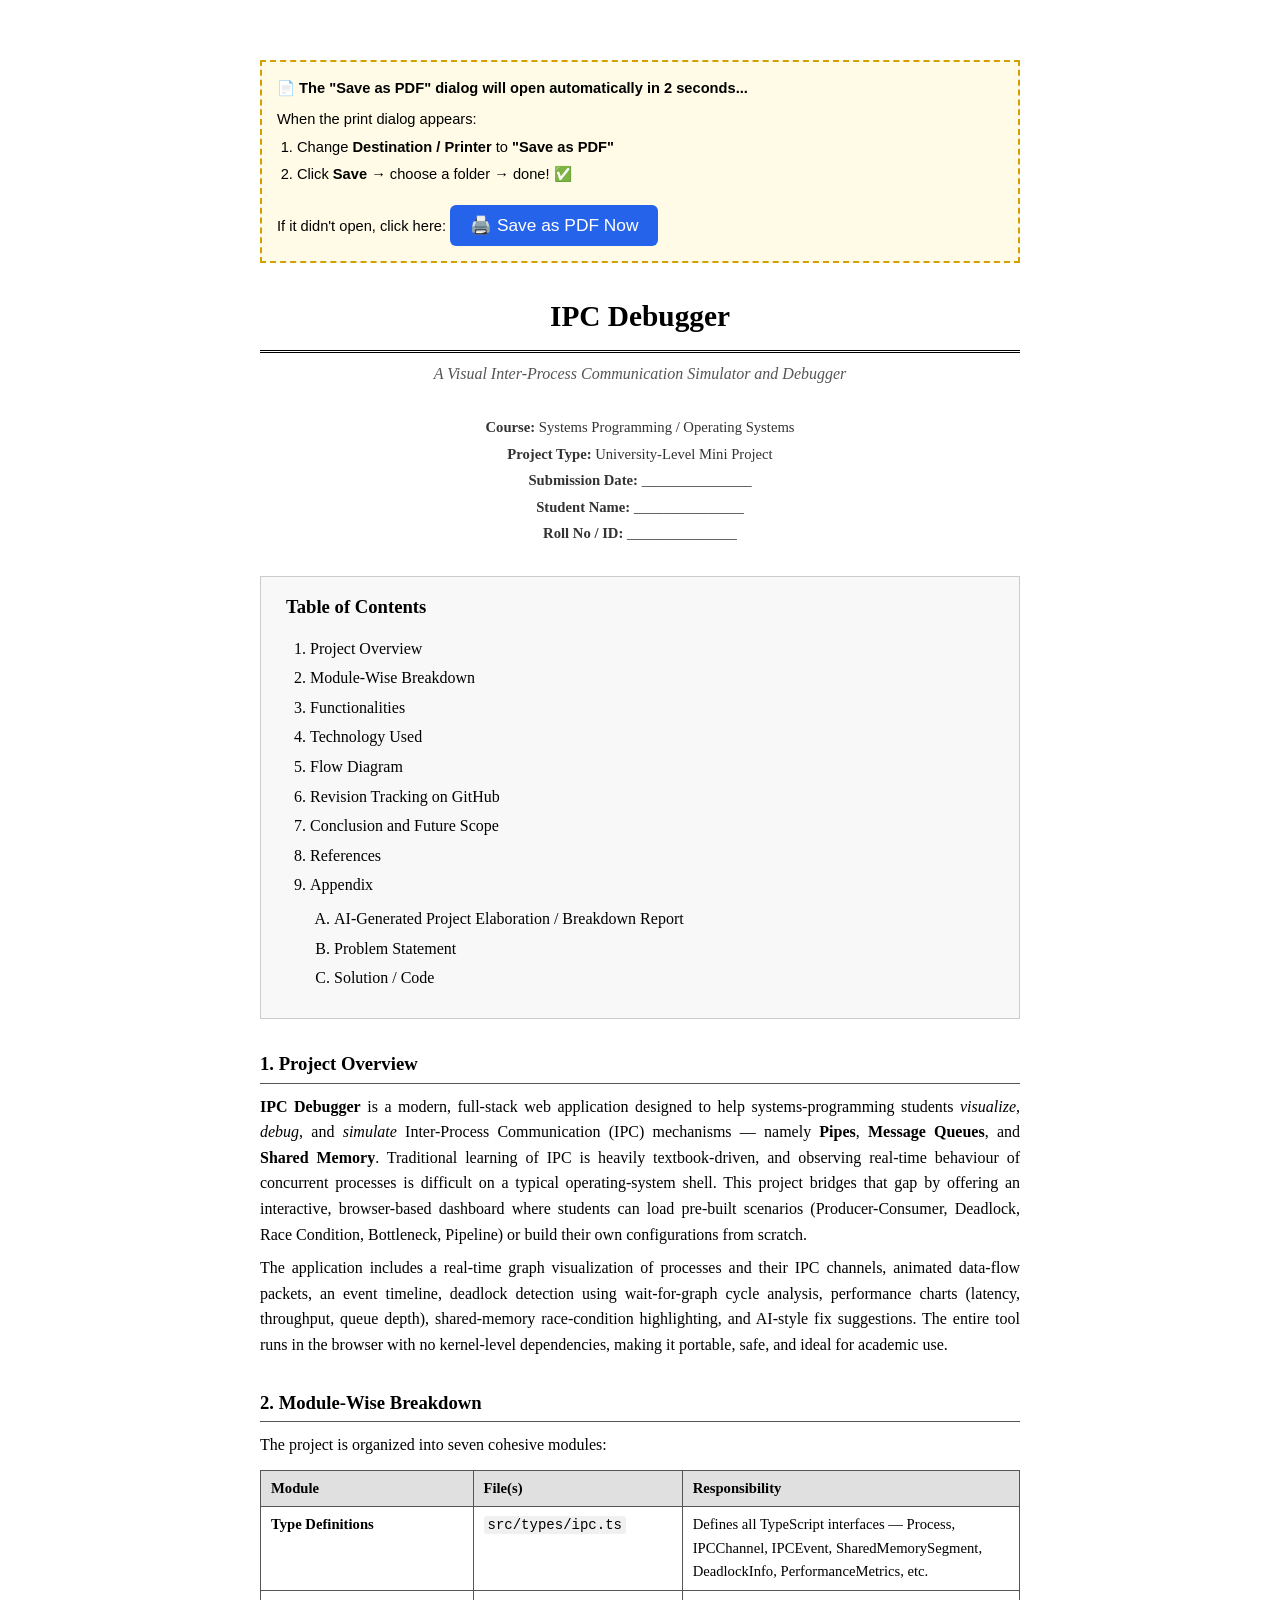
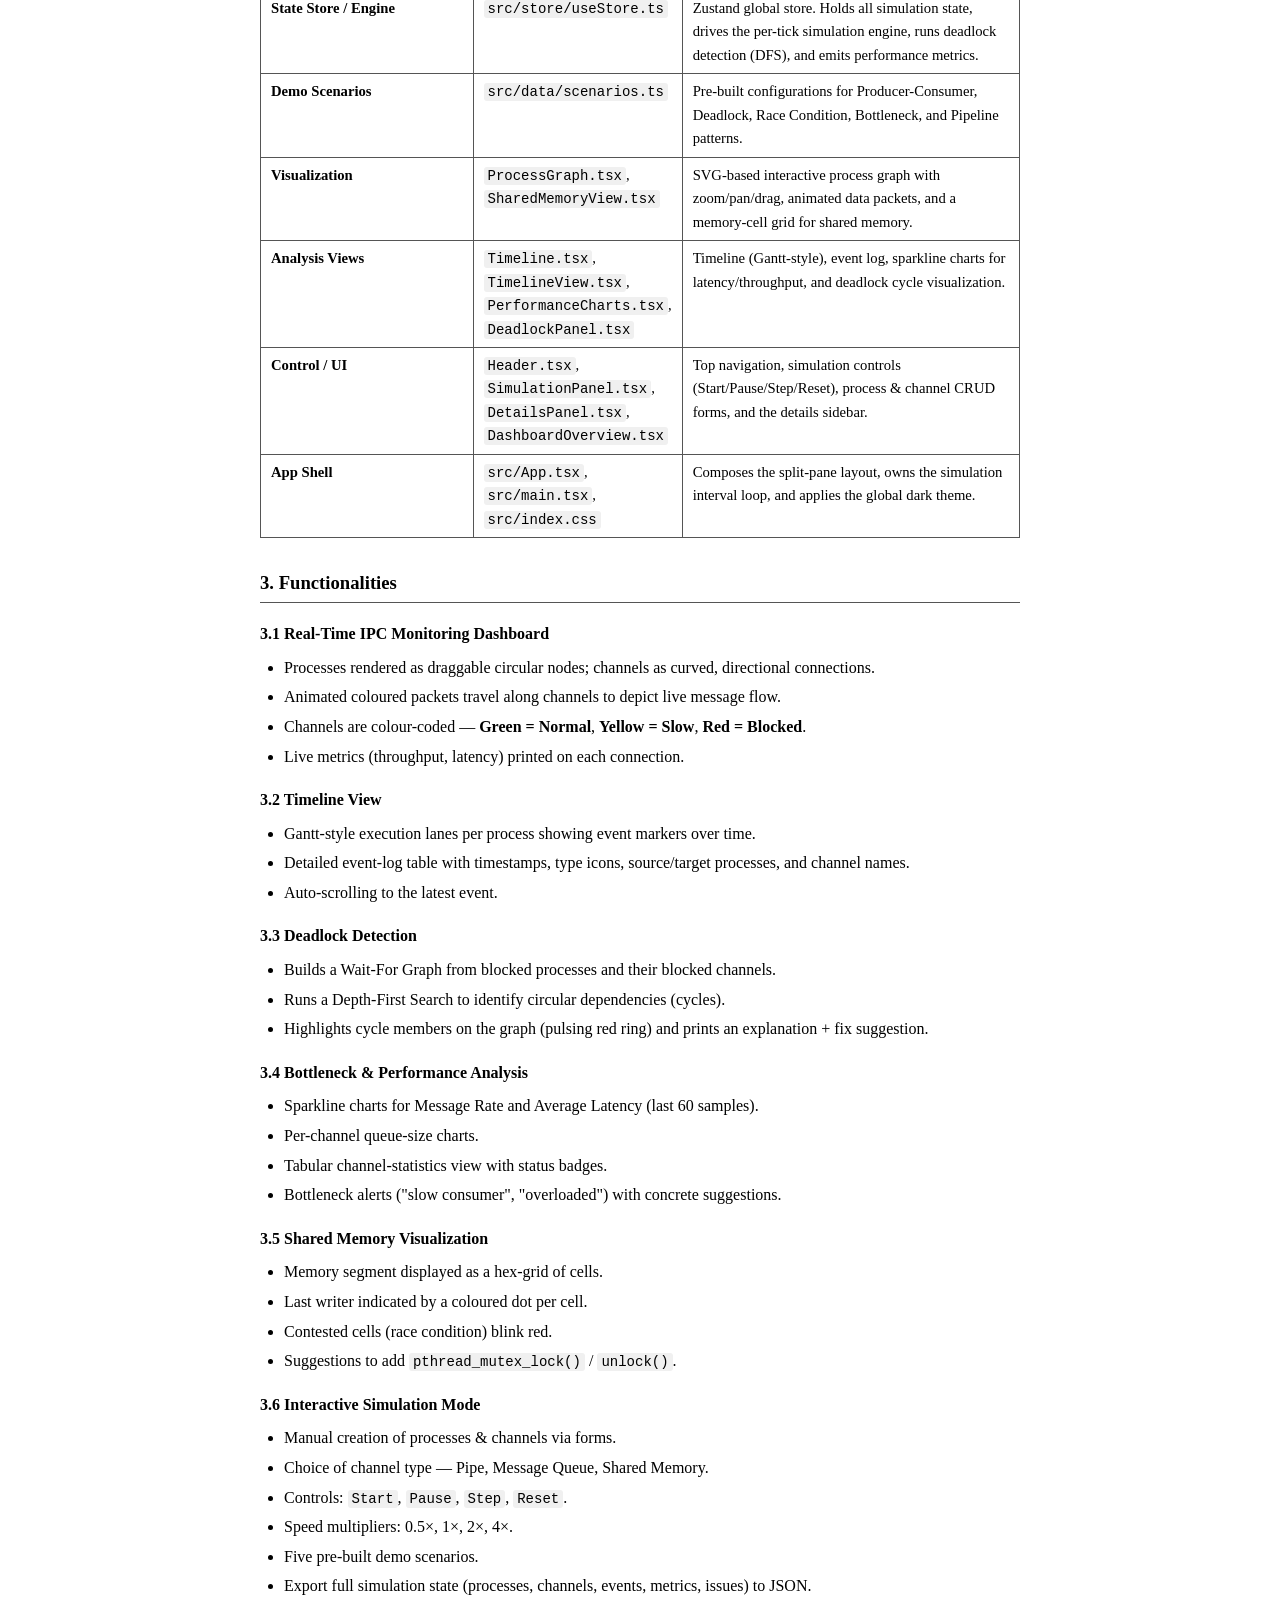
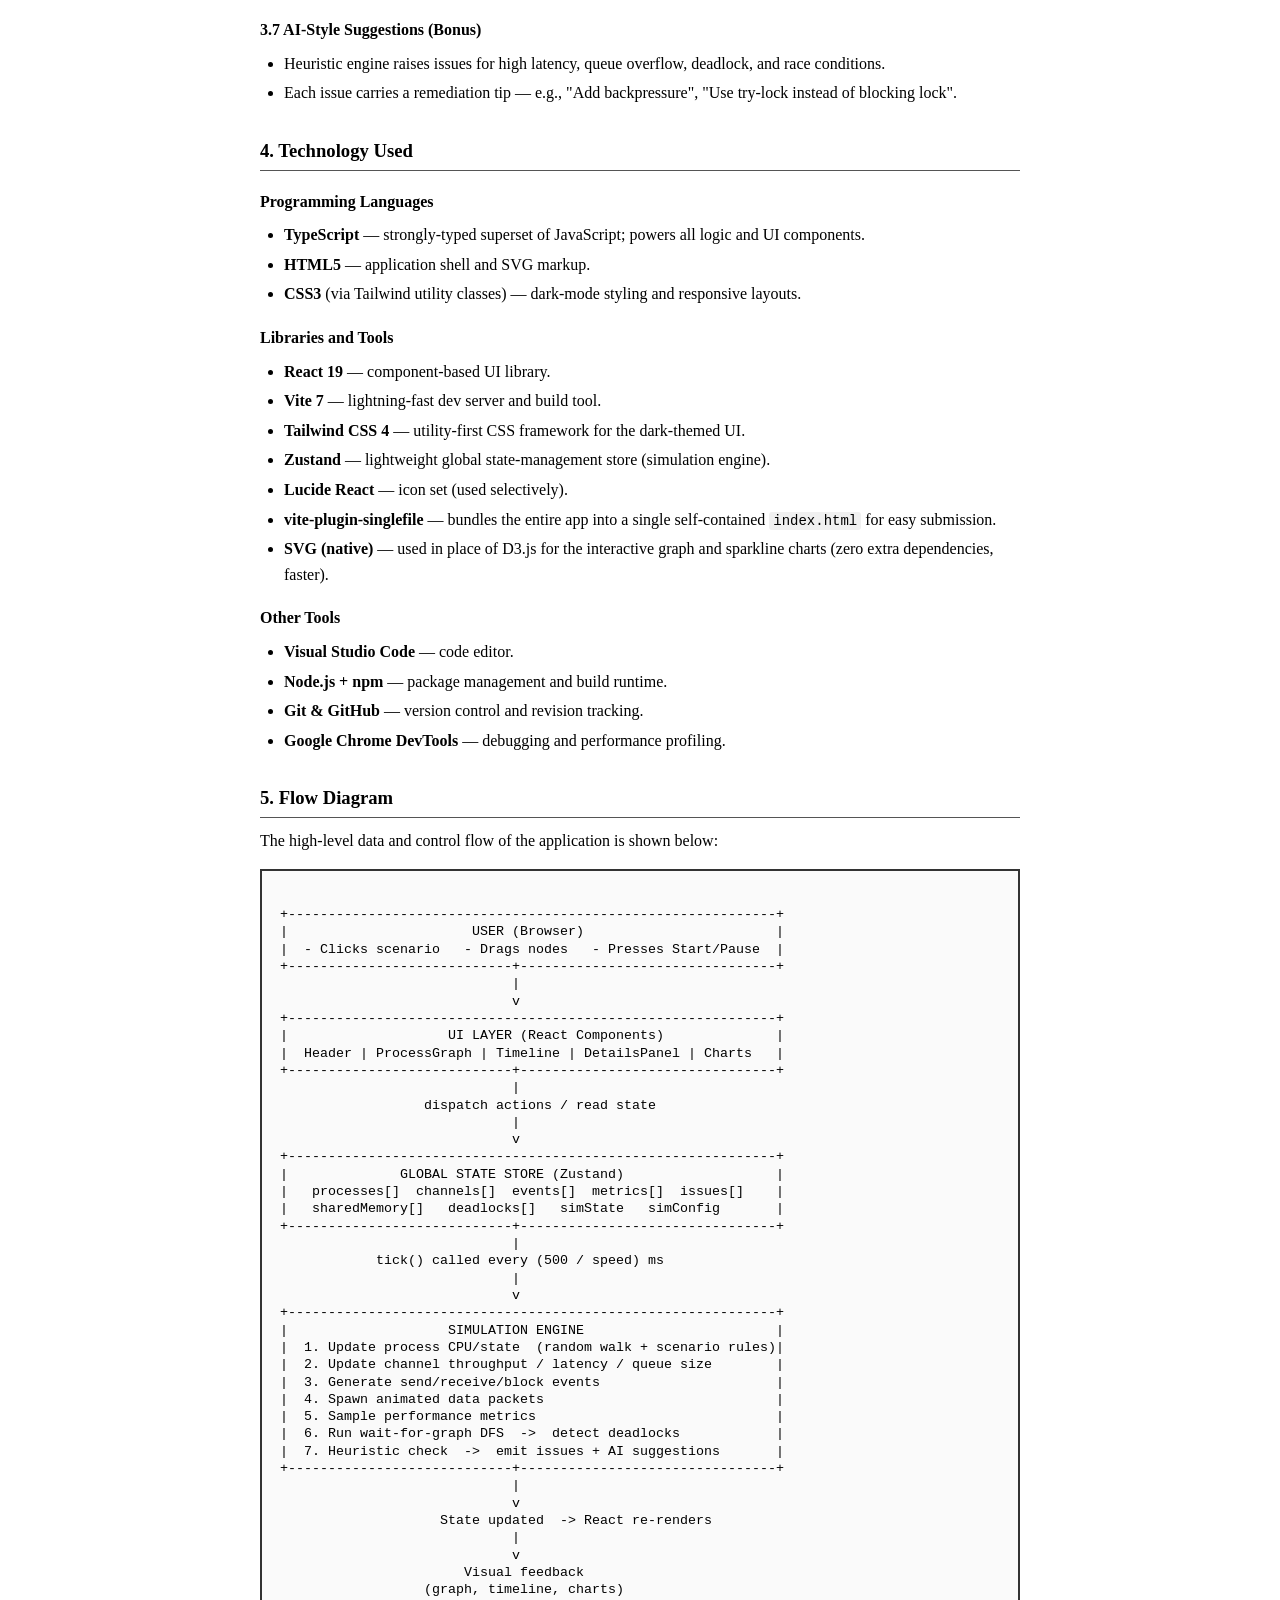
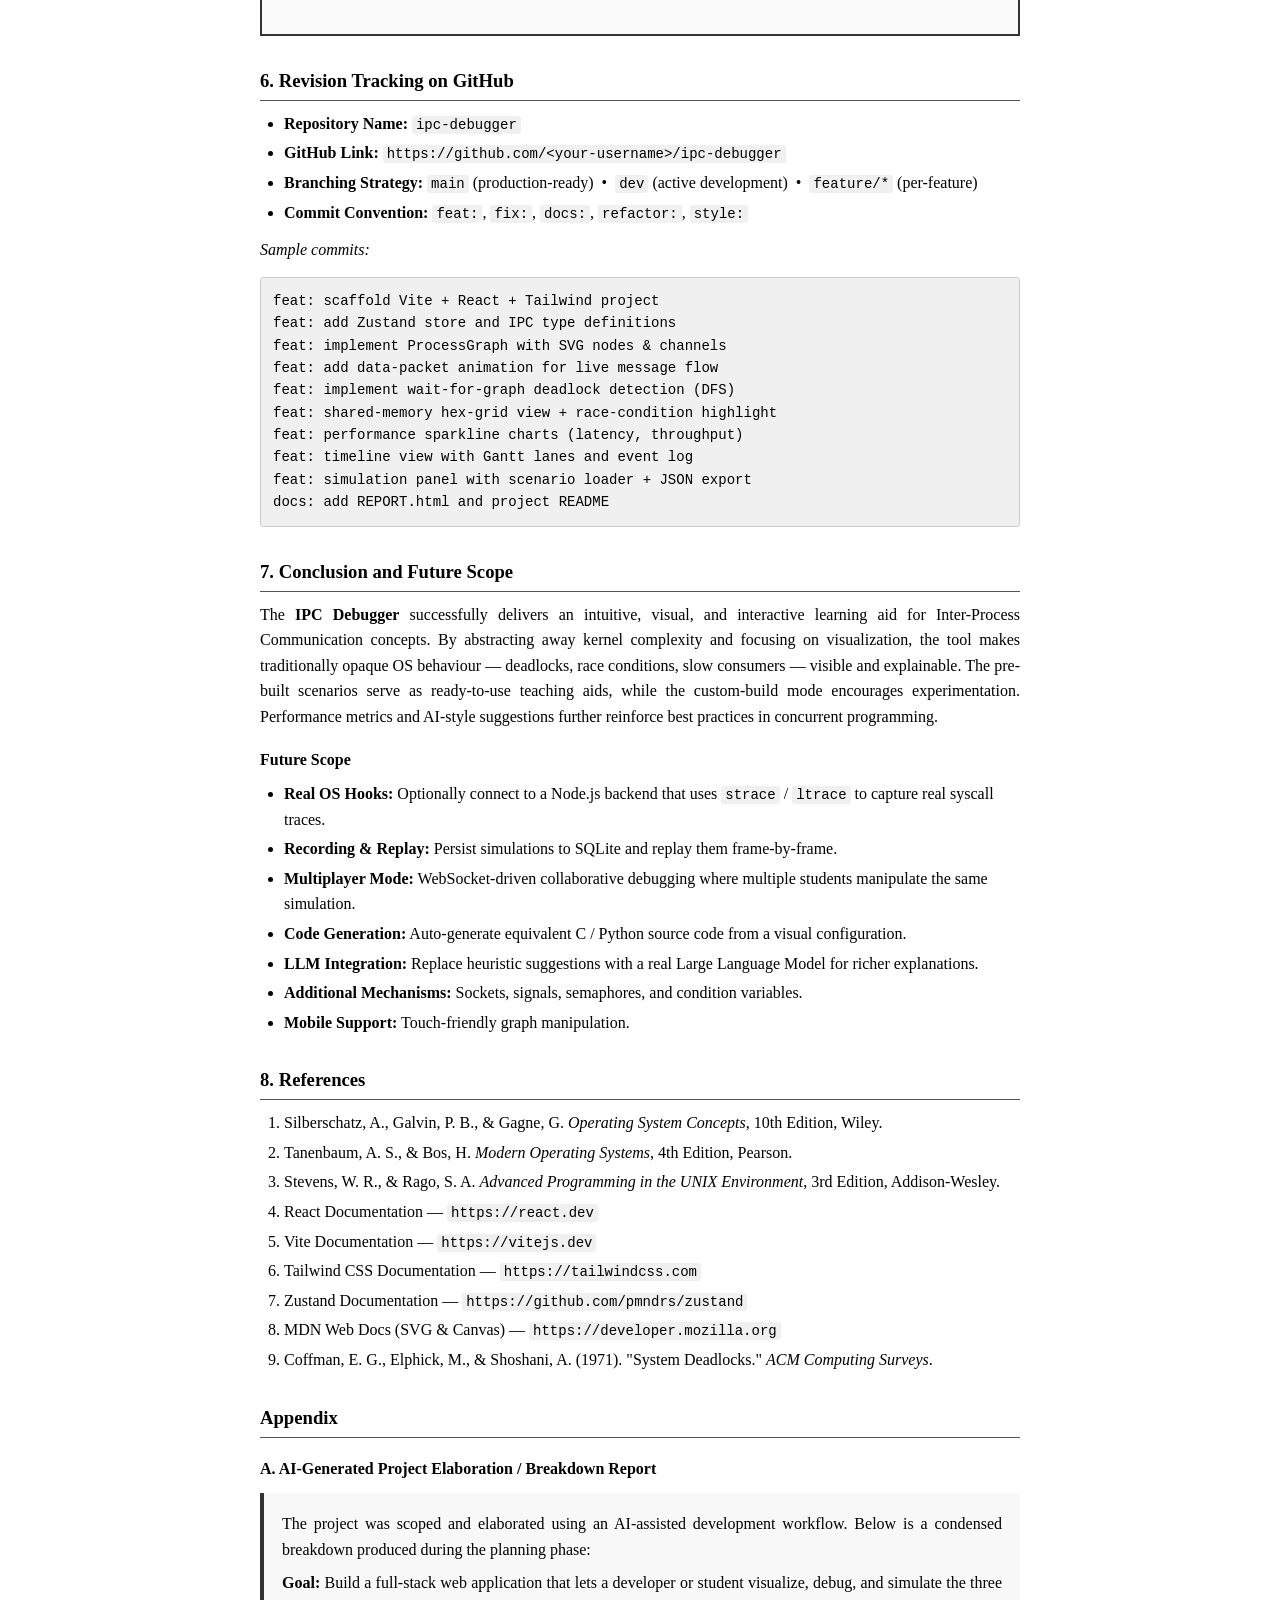
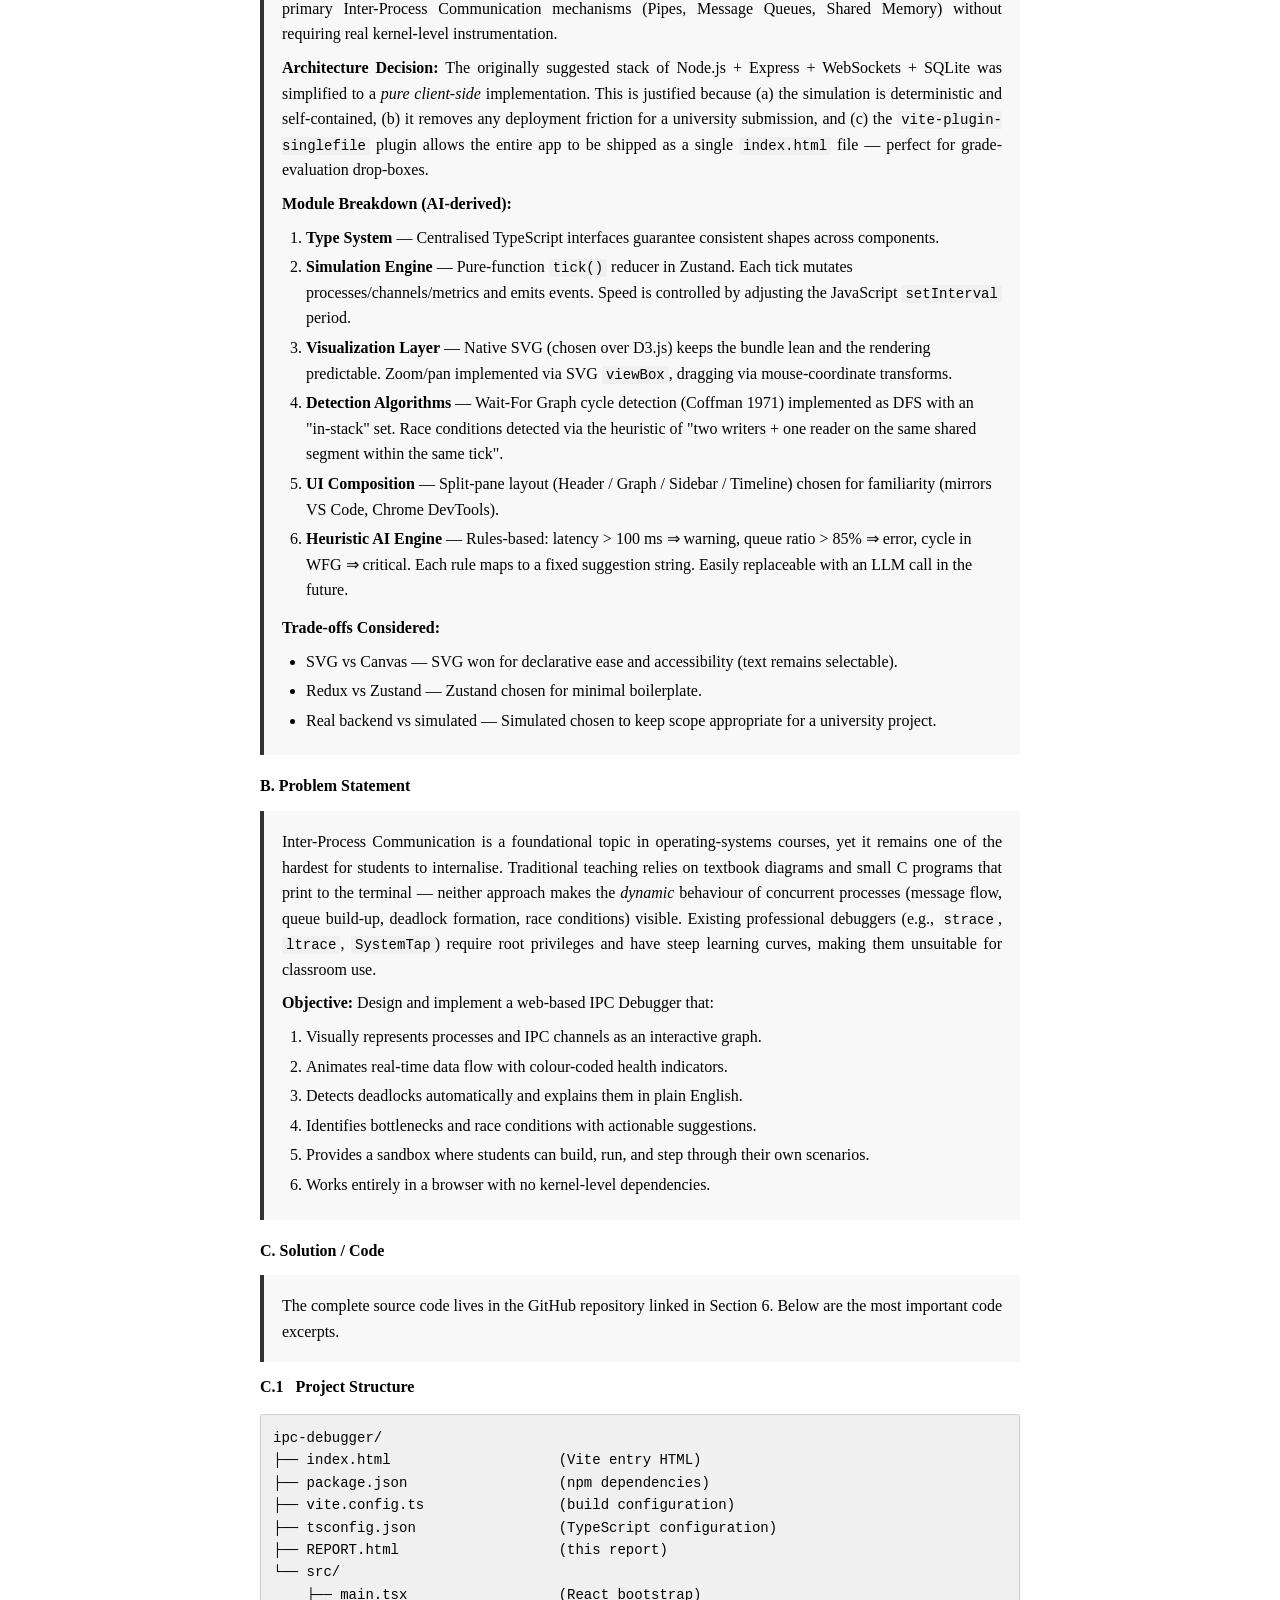
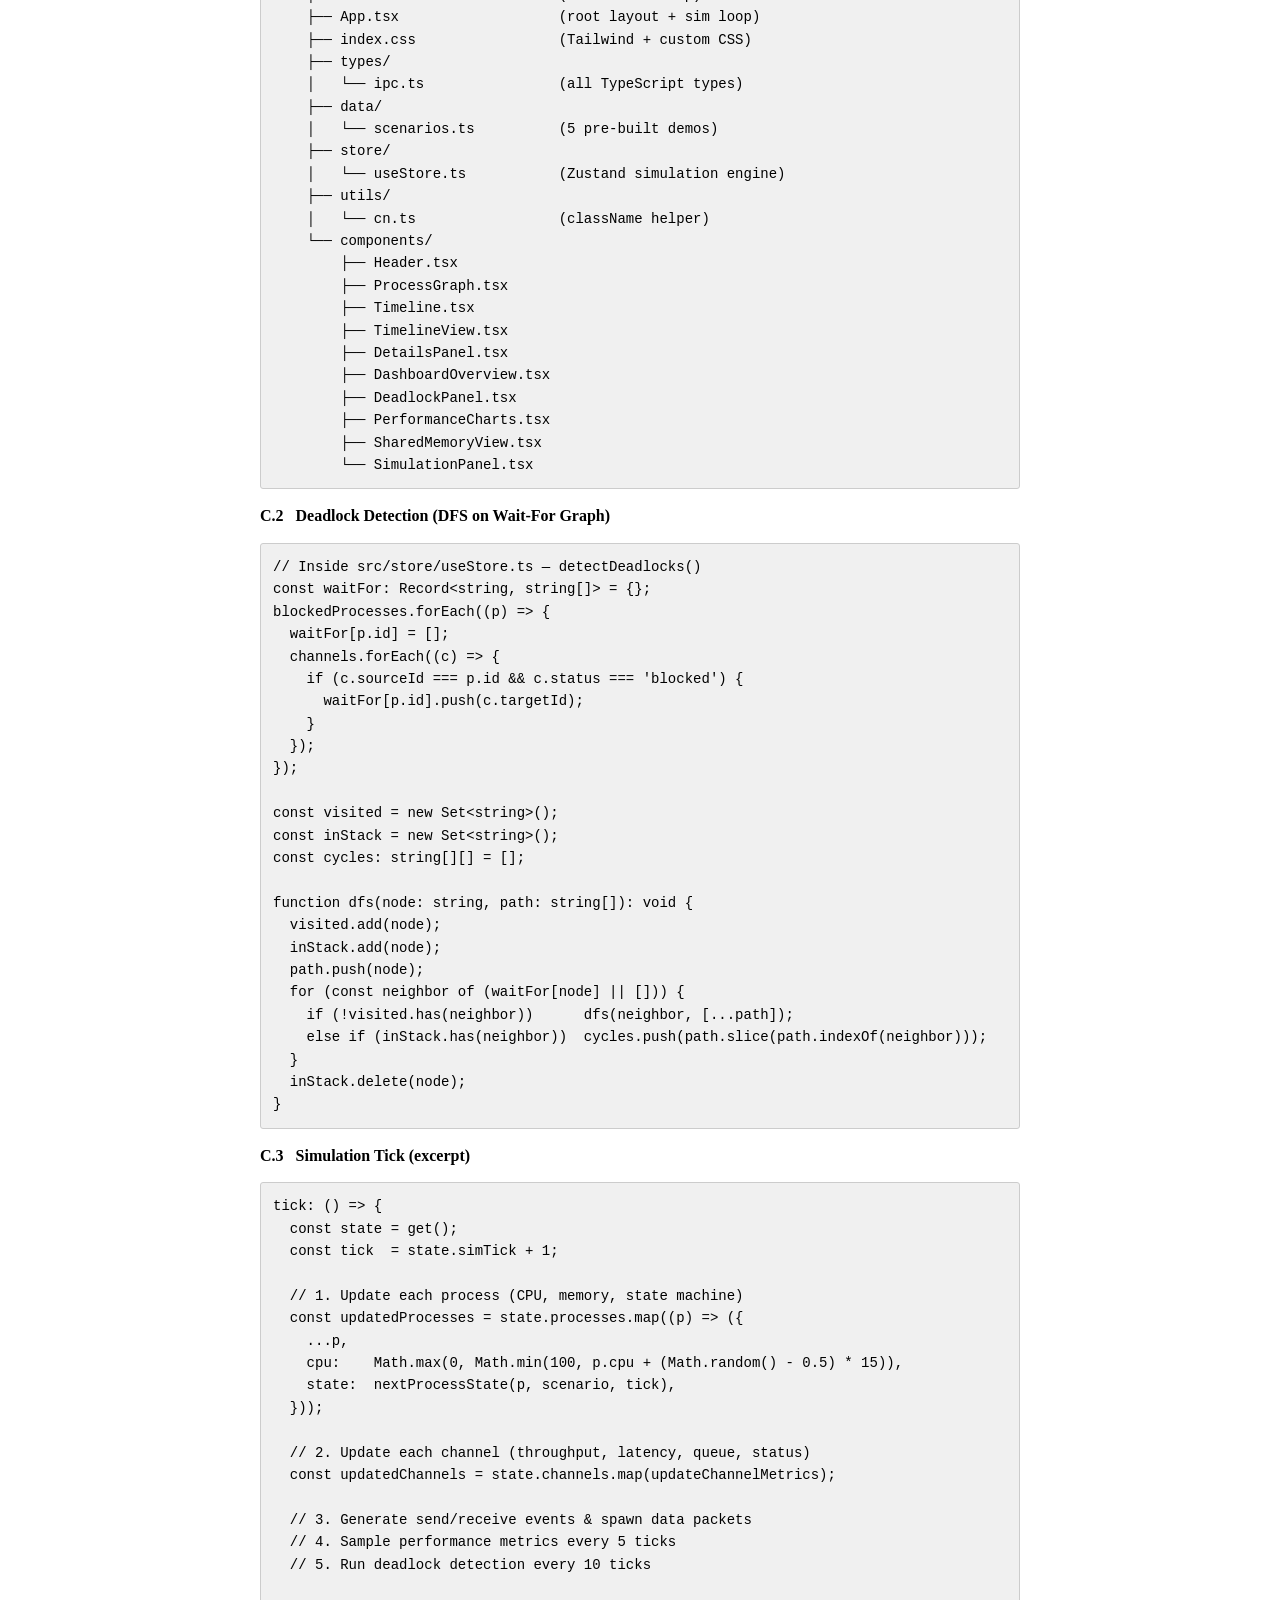
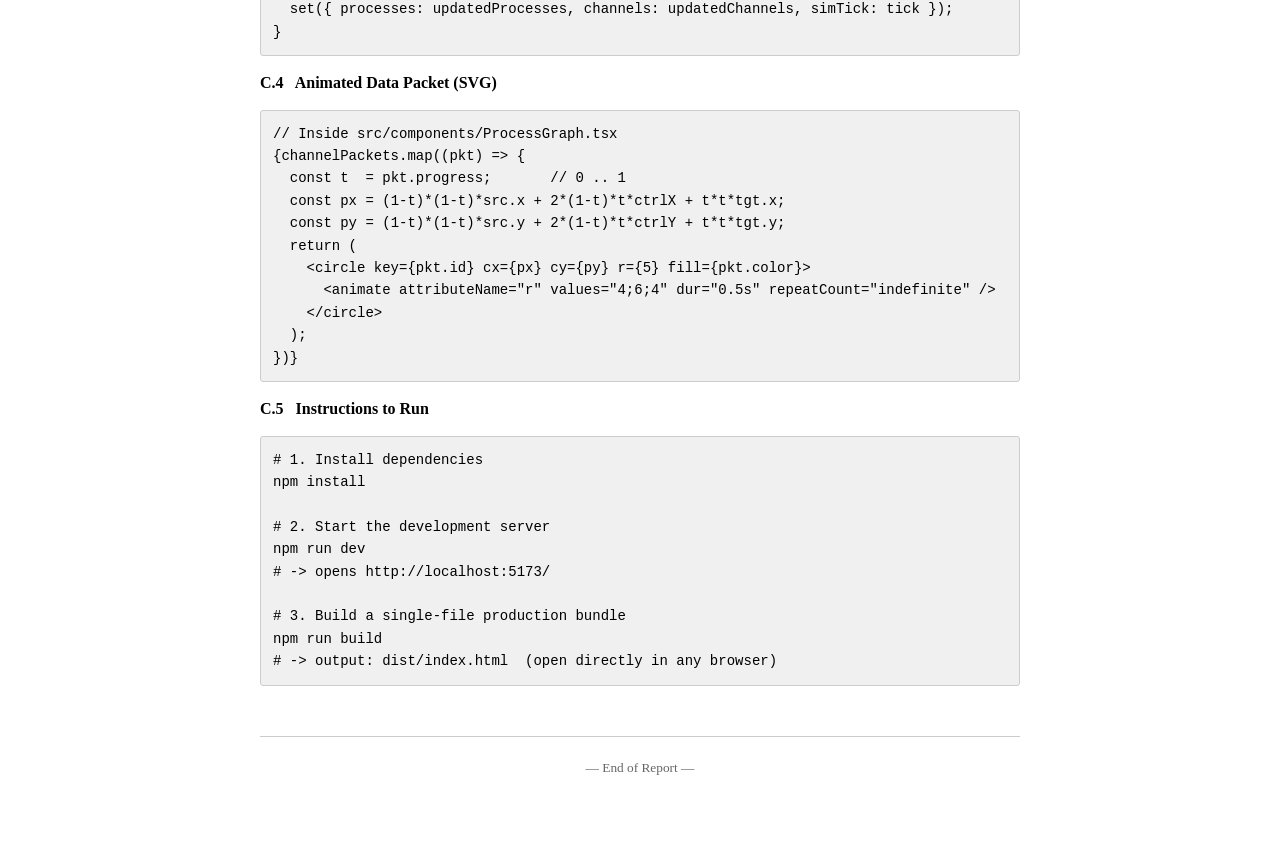
<file: REPORT.html>
<!doctype html>
<html lang="en">
<head>
  <meta charset="UTF-8" />
  <title>IPC Debugger - Project Report</title>
  <style>
    @page {
      size: A4;
      margin: 2cm 2cm;
    }

    * { box-sizing: border-box; }

    body {
      font-family: 'Times New Roman', Times, serif;
      font-size: 12pt;
      line-height: 1.6;
      color: #000;
      max-width: 800px;
      margin: 40px auto;
      padding: 20px;
      background: #fff;
    }

    h1 {
      font-size: 22pt;
      text-align: center;
      margin-bottom: 5px;
      border-bottom: 3px double #000;
      padding-bottom: 10px;
    }

    h2 {
      font-size: 14pt;
      margin-top: 30px;
      margin-bottom: 10px;
      page-break-after: avoid;
      border-bottom: 1px solid #555;
      padding-bottom: 4px;
    }

    h3 {
      font-size: 12pt;
      margin-top: 18px;
      margin-bottom: 6px;
      page-break-after: avoid;
    }

    p {
      margin: 8px 0;
      text-align: justify;
    }

    ul, ol {
      margin: 8px 0 12px 24px;
      padding: 0;
    }

    li { margin: 4px 0; }

    .subtitle {
      text-align: center;
      font-style: italic;
      color: #555;
      margin-bottom: 30px;
    }

    .meta {
      text-align: center;
      font-size: 11pt;
      margin-bottom: 30px;
      color: #333;
    }

    .meta div { margin: 3px 0; }

    code, pre {
      font-family: 'Courier New', Courier, monospace;
      background-color: #f0f0f0;
      padding: 1px 4px;
      border-radius: 3px;
      font-size: 10.5pt;
    }

    pre {
      padding: 12px;
      border: 1px solid #ccc;
      overflow-x: auto;
      white-space: pre-wrap;
      word-wrap: break-word;
      page-break-inside: avoid;
    }

    table {
      width: 100%;
      border-collapse: collapse;
      margin: 12px 0;
      font-size: 11pt;
    }

    th, td {
      border: 1px solid #555;
      padding: 6px 10px;
      text-align: left;
      vertical-align: top;
    }

    th {
      background-color: #e0e0e0;
      font-weight: bold;
    }

    .toc {
      background: #f8f8f8;
      border: 1px solid #ccc;
      padding: 15px 25px;
      margin: 20px 0 30px 0;
    }

    .toc h2 {
      margin-top: 0;
      border: none;
    }

    .flow-diagram {
      border: 2px solid #333;
      padding: 18px;
      margin: 15px 0;
      background: #fafafa;
      font-family: 'Courier New', Courier, monospace;
      font-size: 10pt;
      white-space: pre;
      line-height: 1.3;
      page-break-inside: avoid;
      overflow-x: auto;
    }

    .appendix-box {
      background: #f8f8f8;
      border-left: 4px solid #333;
      padding: 10px 18px;
      margin: 12px 0;
    }

    .page-break { page-break-before: always; }

    .print-instructions {
      background: #fffbe6;
      border: 2px dashed #d4a000;
      padding: 15px;
      margin-bottom: 30px;
      font-family: Arial, sans-serif;
      font-size: 11pt;
    }

    @media print {
      .print-instructions { display: none; }
      body { margin: 0; padding: 0; }
    }

    button {
      background: #2563eb;
      color: white;
      border: none;
      padding: 10px 20px;
      font-size: 13pt;
      border-radius: 6px;
      cursor: pointer;
      margin-top: 8px;
    }

    button:hover { background: #1d4ed8; }
  </style>
</head>
<body>

  <!-- Print Instructions (hidden when printing) -->
  <div class="print-instructions">
    <strong>📄 The "Save as PDF" dialog will open automatically in 2 seconds...</strong>
    <p style="margin: 8px 0 0 0;">When the print dialog appears:</p>
    <ol style="margin: 4px 0 0 20px;">
      <li>Change <strong>Destination / Printer</strong> to <strong>"Save as PDF"</strong></li>
      <li>Click <strong>Save</strong> → choose a folder → done! ✅</li>
    </ol>
    <p style="margin: 10px 0 0 0;">If it didn't open, click here:
      <button onclick="window.print()">🖨️ Save as PDF Now</button>
    </p>
  </div>

  <script>
    // Automatically open the browser's "Save as PDF" dialog when the page loads
    window.addEventListener('load', function () {
      setTimeout(function () { window.print(); }, 2000);
    });
  </script>

  <!-- ===================== TITLE ===================== -->
  <h1>IPC Debugger</h1>
  <p class="subtitle">A Visual Inter-Process Communication Simulator and Debugger</p>

  <div class="meta">
    <div><strong>Course:</strong> Systems Programming / Operating Systems</div>
    <div><strong>Project Type:</strong> University-Level Mini Project</div>
    <div><strong>Submission Date:</strong> _______________</div>
    <div><strong>Student Name:</strong> _______________</div>
    <div><strong>Roll No / ID:</strong> _______________</div>
  </div>

  <!-- ===================== TOC ===================== -->
  <div class="toc">
    <h2>Table of Contents</h2>
    <ol>
      <li>Project Overview</li>
      <li>Module-Wise Breakdown</li>
      <li>Functionalities</li>
      <li>Technology Used</li>
      <li>Flow Diagram</li>
      <li>Revision Tracking on GitHub</li>
      <li>Conclusion and Future Scope</li>
      <li>References</li>
      <li>Appendix
        <ul style="list-style-type: upper-alpha;">
          <li>AI-Generated Project Elaboration / Breakdown Report</li>
          <li>Problem Statement</li>
          <li>Solution / Code</li>
        </ul>
      </li>
    </ol>
  </div>

  <!-- ===================== 1. PROJECT OVERVIEW ===================== -->
  <h2>1. Project Overview</h2>
  <p>
    <strong>IPC Debugger</strong> is a modern, full-stack web application designed to help systems-programming
    students <em>visualize</em>, <em>debug</em>, and <em>simulate</em> Inter-Process Communication (IPC)
    mechanisms — namely <strong>Pipes</strong>, <strong>Message Queues</strong>, and <strong>Shared Memory</strong>.
    Traditional learning of IPC is heavily textbook-driven, and observing real-time behaviour of concurrent
    processes is difficult on a typical operating-system shell. This project bridges that gap by offering an
    interactive, browser-based dashboard where students can load pre-built scenarios (Producer-Consumer,
    Deadlock, Race Condition, Bottleneck, Pipeline) or build their own configurations from scratch.
  </p>
  <p>
    The application includes a real-time graph visualization of processes and their IPC channels, animated
    data-flow packets, an event timeline, deadlock detection using wait-for-graph cycle analysis, performance
    charts (latency, throughput, queue depth), shared-memory race-condition highlighting, and AI-style fix
    suggestions. The entire tool runs in the browser with no kernel-level dependencies, making it portable,
    safe, and ideal for academic use.
  </p>

  <!-- ===================== 2. MODULE-WISE BREAKDOWN ===================== -->
  <h2>2. Module-Wise Breakdown</h2>
  <p>The project is organized into seven cohesive modules:</p>

  <table>
    <thead>
      <tr>
        <th style="width: 28%;">Module</th>
        <th style="width: 25%;">File(s)</th>
        <th>Responsibility</th>
      </tr>
    </thead>
    <tbody>
      <tr>
        <td><strong>Type Definitions</strong></td>
        <td><code>src/types/ipc.ts</code></td>
        <td>Defines all TypeScript interfaces — Process, IPCChannel, IPCEvent, SharedMemorySegment, DeadlockInfo, PerformanceMetrics, etc.</td>
      </tr>
      <tr>
        <td><strong>State Store / Engine</strong></td>
        <td><code>src/store/useStore.ts</code></td>
        <td>Zustand global store. Holds all simulation state, drives the per-tick simulation engine, runs deadlock detection (DFS), and emits performance metrics.</td>
      </tr>
      <tr>
        <td><strong>Demo Scenarios</strong></td>
        <td><code>src/data/scenarios.ts</code></td>
        <td>Pre-built configurations for Producer-Consumer, Deadlock, Race Condition, Bottleneck, and Pipeline patterns.</td>
      </tr>
      <tr>
        <td><strong>Visualization</strong></td>
        <td><code>ProcessGraph.tsx</code>, <code>SharedMemoryView.tsx</code></td>
        <td>SVG-based interactive process graph with zoom/pan/drag, animated data packets, and a memory-cell grid for shared memory.</td>
      </tr>
      <tr>
        <td><strong>Analysis Views</strong></td>
        <td><code>Timeline.tsx</code>, <code>TimelineView.tsx</code>, <code>PerformanceCharts.tsx</code>, <code>DeadlockPanel.tsx</code></td>
        <td>Timeline (Gantt-style), event log, sparkline charts for latency/throughput, and deadlock cycle visualization.</td>
      </tr>
      <tr>
        <td><strong>Control / UI</strong></td>
        <td><code>Header.tsx</code>, <code>SimulationPanel.tsx</code>, <code>DetailsPanel.tsx</code>, <code>DashboardOverview.tsx</code></td>
        <td>Top navigation, simulation controls (Start/Pause/Step/Reset), process &amp; channel CRUD forms, and the details sidebar.</td>
      </tr>
      <tr>
        <td><strong>App Shell</strong></td>
        <td><code>src/App.tsx</code>, <code>src/main.tsx</code>, <code>src/index.css</code></td>
        <td>Composes the split-pane layout, owns the simulation interval loop, and applies the global dark theme.</td>
      </tr>
    </tbody>
  </table>

  <!-- ===================== 3. FUNCTIONALITIES ===================== -->
  <h2>3. Functionalities</h2>

  <h3>3.1 Real-Time IPC Monitoring Dashboard</h3>
  <ul>
    <li>Processes rendered as draggable circular nodes; channels as curved, directional connections.</li>
    <li>Animated coloured packets travel along channels to depict live message flow.</li>
    <li>Channels are colour-coded — <strong>Green = Normal</strong>, <strong>Yellow = Slow</strong>, <strong>Red = Blocked</strong>.</li>
    <li>Live metrics (throughput, latency) printed on each connection.</li>
  </ul>

  <h3>3.2 Timeline View</h3>
  <ul>
    <li>Gantt-style execution lanes per process showing event markers over time.</li>
    <li>Detailed event-log table with timestamps, type icons, source/target processes, and channel names.</li>
    <li>Auto-scrolling to the latest event.</li>
  </ul>

  <h3>3.3 Deadlock Detection</h3>
  <ul>
    <li>Builds a Wait-For Graph from blocked processes and their blocked channels.</li>
    <li>Runs a Depth-First Search to identify circular dependencies (cycles).</li>
    <li>Highlights cycle members on the graph (pulsing red ring) and prints an explanation + fix suggestion.</li>
  </ul>

  <h3>3.4 Bottleneck &amp; Performance Analysis</h3>
  <ul>
    <li>Sparkline charts for Message Rate and Average Latency (last 60 samples).</li>
    <li>Per-channel queue-size charts.</li>
    <li>Tabular channel-statistics view with status badges.</li>
    <li>Bottleneck alerts ("slow consumer", "overloaded") with concrete suggestions.</li>
  </ul>

  <h3>3.5 Shared Memory Visualization</h3>
  <ul>
    <li>Memory segment displayed as a hex-grid of cells.</li>
    <li>Last writer indicated by a coloured dot per cell.</li>
    <li>Contested cells (race condition) blink red.</li>
    <li>Suggestions to add <code>pthread_mutex_lock()</code> / <code>unlock()</code>.</li>
  </ul>

  <h3>3.6 Interactive Simulation Mode</h3>
  <ul>
    <li>Manual creation of processes &amp; channels via forms.</li>
    <li>Choice of channel type — Pipe, Message Queue, Shared Memory.</li>
    <li>Controls: <code>Start</code>, <code>Pause</code>, <code>Step</code>, <code>Reset</code>.</li>
    <li>Speed multipliers: 0.5×, 1×, 2×, 4×.</li>
    <li>Five pre-built demo scenarios.</li>
    <li>Export full simulation state (processes, channels, events, metrics, issues) to JSON.</li>
  </ul>

  <h3>3.7 AI-Style Suggestions (Bonus)</h3>
  <ul>
    <li>Heuristic engine raises issues for high latency, queue overflow, deadlock, and race conditions.</li>
    <li>Each issue carries a remediation tip — e.g., "Add backpressure", "Use try-lock instead of blocking lock".</li>
  </ul>

  <!-- ===================== 4. TECHNOLOGY USED ===================== -->
  <h2>4. Technology Used</h2>

  <h3>Programming Languages</h3>
  <ul>
    <li><strong>TypeScript</strong> — strongly-typed superset of JavaScript; powers all logic and UI components.</li>
    <li><strong>HTML5</strong> — application shell and SVG markup.</li>
    <li><strong>CSS3</strong> (via Tailwind utility classes) — dark-mode styling and responsive layouts.</li>
  </ul>

  <h3>Libraries and Tools</h3>
  <ul>
    <li><strong>React 19</strong> — component-based UI library.</li>
    <li><strong>Vite 7</strong> — lightning-fast dev server and build tool.</li>
    <li><strong>Tailwind CSS 4</strong> — utility-first CSS framework for the dark-themed UI.</li>
    <li><strong>Zustand</strong> — lightweight global state-management store (simulation engine).</li>
    <li><strong>Lucide React</strong> — icon set (used selectively).</li>
    <li><strong>vite-plugin-singlefile</strong> — bundles the entire app into a single self-contained <code>index.html</code> for easy submission.</li>
    <li><strong>SVG (native)</strong> — used in place of D3.js for the interactive graph and sparkline charts (zero extra dependencies, faster).</li>
  </ul>

  <h3>Other Tools</h3>
  <ul>
    <li><strong>Visual Studio Code</strong> — code editor.</li>
    <li><strong>Node.js + npm</strong> — package management and build runtime.</li>
    <li><strong>Git &amp; GitHub</strong> — version control and revision tracking.</li>
    <li><strong>Google Chrome DevTools</strong> — debugging and performance profiling.</li>
  </ul>

  <!-- ===================== 5. FLOW DIAGRAM ===================== -->
  <h2>5. Flow Diagram</h2>
  <p>The high-level data and control flow of the application is shown below:</p>

  <div class="flow-diagram">
+-------------------------------------------------------------+
|                       USER (Browser)                        |
|  - Clicks scenario   - Drags nodes   - Presses Start/Pause  |
+----------------------------+--------------------------------+
                             |
                             v
+-------------------------------------------------------------+
|                    UI LAYER (React Components)              |
|  Header | ProcessGraph | Timeline | DetailsPanel | Charts   |
+----------------------------+--------------------------------+
                             |
                  dispatch actions / read state
                             |
                             v
+-------------------------------------------------------------+
|              GLOBAL STATE STORE (Zustand)                   |
|   processes[]  channels[]  events[]  metrics[]  issues[]    |
|   sharedMemory[]   deadlocks[]   simState   simConfig       |
+----------------------------+--------------------------------+
                             |
            tick() called every (500 / speed) ms
                             |
                             v
+-------------------------------------------------------------+
|                    SIMULATION ENGINE                        |
|  1. Update process CPU/state  (random walk + scenario rules)|
|  2. Update channel throughput / latency / queue size        |
|  3. Generate send/receive/block events                      |
|  4. Spawn animated data packets                             |
|  5. Sample performance metrics                              |
|  6. Run wait-for-graph DFS  ->  detect deadlocks            |
|  7. Heuristic check  ->  emit issues + AI suggestions       |
+----------------------------+--------------------------------+
                             |
                             v
                    State updated  -> React re-renders
                             |
                             v
                       Visual feedback
                  (graph, timeline, charts)
  </div>

  <!-- ===================== 6. GITHUB ===================== -->
  <h2>6. Revision Tracking on GitHub</h2>
  <ul>
    <li><strong>Repository Name:</strong> <code>ipc-debugger</code></li>
    <li><strong>GitHub Link:</strong> <code>https://github.com/&lt;your-username&gt;/ipc-debugger</code></li>
    <li><strong>Branching Strategy:</strong> <code>main</code> (production-ready) &nbsp;•&nbsp; <code>dev</code> (active development) &nbsp;•&nbsp; <code>feature/*</code> (per-feature)</li>
    <li><strong>Commit Convention:</strong> <code>feat:</code>, <code>fix:</code>, <code>docs:</code>, <code>refactor:</code>, <code>style:</code></li>
  </ul>

  <p><em>Sample commits:</em></p>
  <pre>feat: scaffold Vite + React + Tailwind project
feat: add Zustand store and IPC type definitions
feat: implement ProcessGraph with SVG nodes &amp; channels
feat: add data-packet animation for live message flow
feat: implement wait-for-graph deadlock detection (DFS)
feat: shared-memory hex-grid view + race-condition highlight
feat: performance sparkline charts (latency, throughput)
feat: timeline view with Gantt lanes and event log
feat: simulation panel with scenario loader + JSON export
docs: add REPORT.html and project README</pre>

  <!-- ===================== 7. CONCLUSION ===================== -->
  <h2>7. Conclusion and Future Scope</h2>
  <p>
    The <strong>IPC Debugger</strong> successfully delivers an intuitive, visual, and interactive learning aid
    for Inter-Process Communication concepts. By abstracting away kernel complexity and focusing on
    visualization, the tool makes traditionally opaque OS behaviour — deadlocks, race conditions, slow
    consumers — visible and explainable. The pre-built scenarios serve as ready-to-use teaching aids, while
    the custom-build mode encourages experimentation. Performance metrics and AI-style suggestions
    further reinforce best practices in concurrent programming.
  </p>

  <h3>Future Scope</h3>
  <ul>
    <li><strong>Real OS Hooks:</strong> Optionally connect to a Node.js backend that uses <code>strace</code> / <code>ltrace</code> to capture real syscall traces.</li>
    <li><strong>Recording &amp; Replay:</strong> Persist simulations to SQLite and replay them frame-by-frame.</li>
    <li><strong>Multiplayer Mode:</strong> WebSocket-driven collaborative debugging where multiple students manipulate the same simulation.</li>
    <li><strong>Code Generation:</strong> Auto-generate equivalent C / Python source code from a visual configuration.</li>
    <li><strong>LLM Integration:</strong> Replace heuristic suggestions with a real Large Language Model for richer explanations.</li>
    <li><strong>Additional Mechanisms:</strong> Sockets, signals, semaphores, and condition variables.</li>
    <li><strong>Mobile Support:</strong> Touch-friendly graph manipulation.</li>
  </ul>

  <!-- ===================== 8. REFERENCES ===================== -->
  <h2>8. References</h2>
  <ol>
    <li>Silberschatz, A., Galvin, P. B., &amp; Gagne, G. <em>Operating System Concepts</em>, 10th Edition, Wiley.</li>
    <li>Tanenbaum, A. S., &amp; Bos, H. <em>Modern Operating Systems</em>, 4th Edition, Pearson.</li>
    <li>Stevens, W. R., &amp; Rago, S. A. <em>Advanced Programming in the UNIX Environment</em>, 3rd Edition, Addison-Wesley.</li>
    <li>React Documentation — <code>https://react.dev</code></li>
    <li>Vite Documentation — <code>https://vitejs.dev</code></li>
    <li>Tailwind CSS Documentation — <code>https://tailwindcss.com</code></li>
    <li>Zustand Documentation — <code>https://github.com/pmndrs/zustand</code></li>
    <li>MDN Web Docs (SVG &amp; Canvas) — <code>https://developer.mozilla.org</code></li>
    <li>Coffman, E. G., Elphick, M., &amp; Shoshani, A. (1971). "System Deadlocks." <em>ACM Computing Surveys</em>.</li>
  </ol>

  <!-- ===================== APPENDIX ===================== -->
  <div class="page-break"></div>
  <h2>Appendix</h2>

  <h3>A. AI-Generated Project Elaboration / Breakdown Report</h3>
  <div class="appendix-box">
    <p>
      The project was scoped and elaborated using an AI-assisted development workflow. Below is a
      condensed breakdown produced during the planning phase:
    </p>
    <p><strong>Goal:</strong> Build a full-stack web application that lets a developer or student
    visualize, debug, and simulate the three primary Inter-Process Communication mechanisms
    (Pipes, Message Queues, Shared Memory) without requiring real kernel-level instrumentation.</p>

    <p><strong>Architecture Decision:</strong> The originally suggested stack of Node.js + Express +
    WebSockets + SQLite was simplified to a <em>pure client-side</em> implementation. This is justified
    because (a) the simulation is deterministic and self-contained, (b) it removes any deployment
    friction for a university submission, and (c) the <code>vite-plugin-singlefile</code> plugin allows
    the entire app to be shipped as a single <code>index.html</code> file — perfect for grade-evaluation
    drop-boxes.</p>

    <p><strong>Module Breakdown (AI-derived):</strong></p>
    <ol>
      <li><strong>Type System</strong> — Centralised TypeScript interfaces guarantee consistent shapes across components.</li>
      <li><strong>Simulation Engine</strong> — Pure-function <code>tick()</code> reducer in Zustand. Each tick mutates processes/channels/metrics and emits events. Speed is controlled by adjusting the JavaScript <code>setInterval</code> period.</li>
      <li><strong>Visualization Layer</strong> — Native SVG (chosen over D3.js) keeps the bundle lean and the rendering predictable. Zoom/pan implemented via SVG <code>viewBox</code>, dragging via mouse-coordinate transforms.</li>
      <li><strong>Detection Algorithms</strong> — Wait-For Graph cycle detection (Coffman 1971) implemented as DFS with an "in-stack" set. Race conditions detected via the heuristic of "two writers + one reader on the same shared segment within the same tick".</li>
      <li><strong>UI Composition</strong> — Split-pane layout (Header / Graph / Sidebar / Timeline) chosen for familiarity (mirrors VS Code, Chrome DevTools).</li>
      <li><strong>Heuristic AI Engine</strong> — Rules-based: latency &gt; 100 ms ⇒ warning, queue ratio &gt; 85% ⇒ error, cycle in WFG ⇒ critical. Each rule maps to a fixed suggestion string. Easily replaceable with an LLM call in the future.</li>
    </ol>

    <p><strong>Trade-offs Considered:</strong></p>
    <ul>
      <li>SVG vs Canvas — SVG won for declarative ease and accessibility (text remains selectable).</li>
      <li>Redux vs Zustand — Zustand chosen for minimal boilerplate.</li>
      <li>Real backend vs simulated — Simulated chosen to keep scope appropriate for a university project.</li>
    </ul>
  </div>

  <h3>B. Problem Statement</h3>
  <div class="appendix-box">
    <p>
      Inter-Process Communication is a foundational topic in operating-systems courses, yet it remains
      one of the hardest for students to internalise. Traditional teaching relies on textbook diagrams
      and small C programs that print to the terminal — neither approach makes the <em>dynamic</em>
      behaviour of concurrent processes (message flow, queue build-up, deadlock formation, race
      conditions) visible. Existing professional debuggers (e.g., <code>strace</code>, <code>ltrace</code>,
      <code>SystemTap</code>) require root privileges and have steep learning curves, making them
      unsuitable for classroom use.
    </p>
    <p>
      <strong>Objective:</strong> Design and implement a web-based IPC Debugger that:
    </p>
    <ol>
      <li>Visually represents processes and IPC channels as an interactive graph.</li>
      <li>Animates real-time data flow with colour-coded health indicators.</li>
      <li>Detects deadlocks automatically and explains them in plain English.</li>
      <li>Identifies bottlenecks and race conditions with actionable suggestions.</li>
      <li>Provides a sandbox where students can build, run, and step through their own scenarios.</li>
      <li>Works entirely in a browser with no kernel-level dependencies.</li>
    </ol>
  </div>

  <h3>C. Solution / Code</h3>
  <div class="appendix-box">
    <p>The complete source code lives in the GitHub repository linked in Section 6. Below are the most
    important code excerpts.</p>
  </div>

  <p><strong>C.1 &nbsp; Project Structure</strong></p>
  <pre>ipc-debugger/
├── index.html                    (Vite entry HTML)
├── package.json                  (npm dependencies)
├── vite.config.ts                (build configuration)
├── tsconfig.json                 (TypeScript configuration)
├── REPORT.html                   (this report)
└── src/
    ├── main.tsx                  (React bootstrap)
    ├── App.tsx                   (root layout + sim loop)
    ├── index.css                 (Tailwind + custom CSS)
    ├── types/
    │   └── ipc.ts                (all TypeScript types)
    ├── data/
    │   └── scenarios.ts          (5 pre-built demos)
    ├── store/
    │   └── useStore.ts           (Zustand simulation engine)
    ├── utils/
    │   └── cn.ts                 (className helper)
    └── components/
        ├── Header.tsx
        ├── ProcessGraph.tsx
        ├── Timeline.tsx
        ├── TimelineView.tsx
        ├── DetailsPanel.tsx
        ├── DashboardOverview.tsx
        ├── DeadlockPanel.tsx
        ├── PerformanceCharts.tsx
        ├── SharedMemoryView.tsx
        └── SimulationPanel.tsx</pre>

  <p><strong>C.2 &nbsp; Deadlock Detection (DFS on Wait-For Graph)</strong></p>
  <pre>// Inside src/store/useStore.ts — detectDeadlocks()
const waitFor: Record&lt;string, string[]&gt; = {};
blockedProcesses.forEach((p) =&gt; {
  waitFor[p.id] = [];
  channels.forEach((c) =&gt; {
    if (c.sourceId === p.id &amp;&amp; c.status === 'blocked') {
      waitFor[p.id].push(c.targetId);
    }
  });
});

const visited = new Set&lt;string&gt;();
const inStack = new Set&lt;string&gt;();
const cycles: string[][] = [];

function dfs(node: string, path: string[]): void {
  visited.add(node);
  inStack.add(node);
  path.push(node);
  for (const neighbor of (waitFor[node] || [])) {
    if (!visited.has(neighbor))      dfs(neighbor, [...path]);
    else if (inStack.has(neighbor))  cycles.push(path.slice(path.indexOf(neighbor)));
  }
  inStack.delete(node);
}</pre>

  <p><strong>C.3 &nbsp; Simulation Tick (excerpt)</strong></p>
  <pre>tick: () =&gt; {
  const state = get();
  const tick  = state.simTick + 1;

  // 1. Update each process (CPU, memory, state machine)
  const updatedProcesses = state.processes.map((p) =&gt; ({
    ...p,
    cpu:    Math.max(0, Math.min(100, p.cpu + (Math.random() - 0.5) * 15)),
    state:  nextProcessState(p, scenario, tick),
  }));

  // 2. Update each channel (throughput, latency, queue, status)
  const updatedChannels = state.channels.map(updateChannelMetrics);

  // 3. Generate send/receive events &amp; spawn data packets
  // 4. Sample performance metrics every 5 ticks
  // 5. Run deadlock detection every 10 ticks

  set({ processes: updatedProcesses, channels: updatedChannels, simTick: tick });
}</pre>

  <p><strong>C.4 &nbsp; Animated Data Packet (SVG)</strong></p>
  <pre>// Inside src/components/ProcessGraph.tsx
{channelPackets.map((pkt) =&gt; {
  const t  = pkt.progress;       // 0 .. 1
  const px = (1-t)*(1-t)*src.x + 2*(1-t)*t*ctrlX + t*t*tgt.x;
  const py = (1-t)*(1-t)*src.y + 2*(1-t)*t*ctrlY + t*t*tgt.y;
  return (
    &lt;circle key={pkt.id} cx={px} cy={py} r={5} fill={pkt.color}&gt;
      &lt;animate attributeName="r" values="4;6;4" dur="0.5s" repeatCount="indefinite" /&gt;
    &lt;/circle&gt;
  );
})}</pre>

  <p><strong>C.5 &nbsp; Instructions to Run</strong></p>
  <pre># 1. Install dependencies
npm install

# 2. Start the development server
npm run dev
# -&gt; opens http://localhost:5173/

# 3. Build a single-file production bundle
npm run build
# -&gt; output: dist/index.html  (open directly in any browser)</pre>

  <hr style="margin-top: 50px; border: 0; border-top: 1px solid #ccc;" />
  <p style="text-align: center; font-size: 10pt; color: #666; margin-top: 20px;">
    — End of Report —
  </p>

</body>
</html>
</file>
